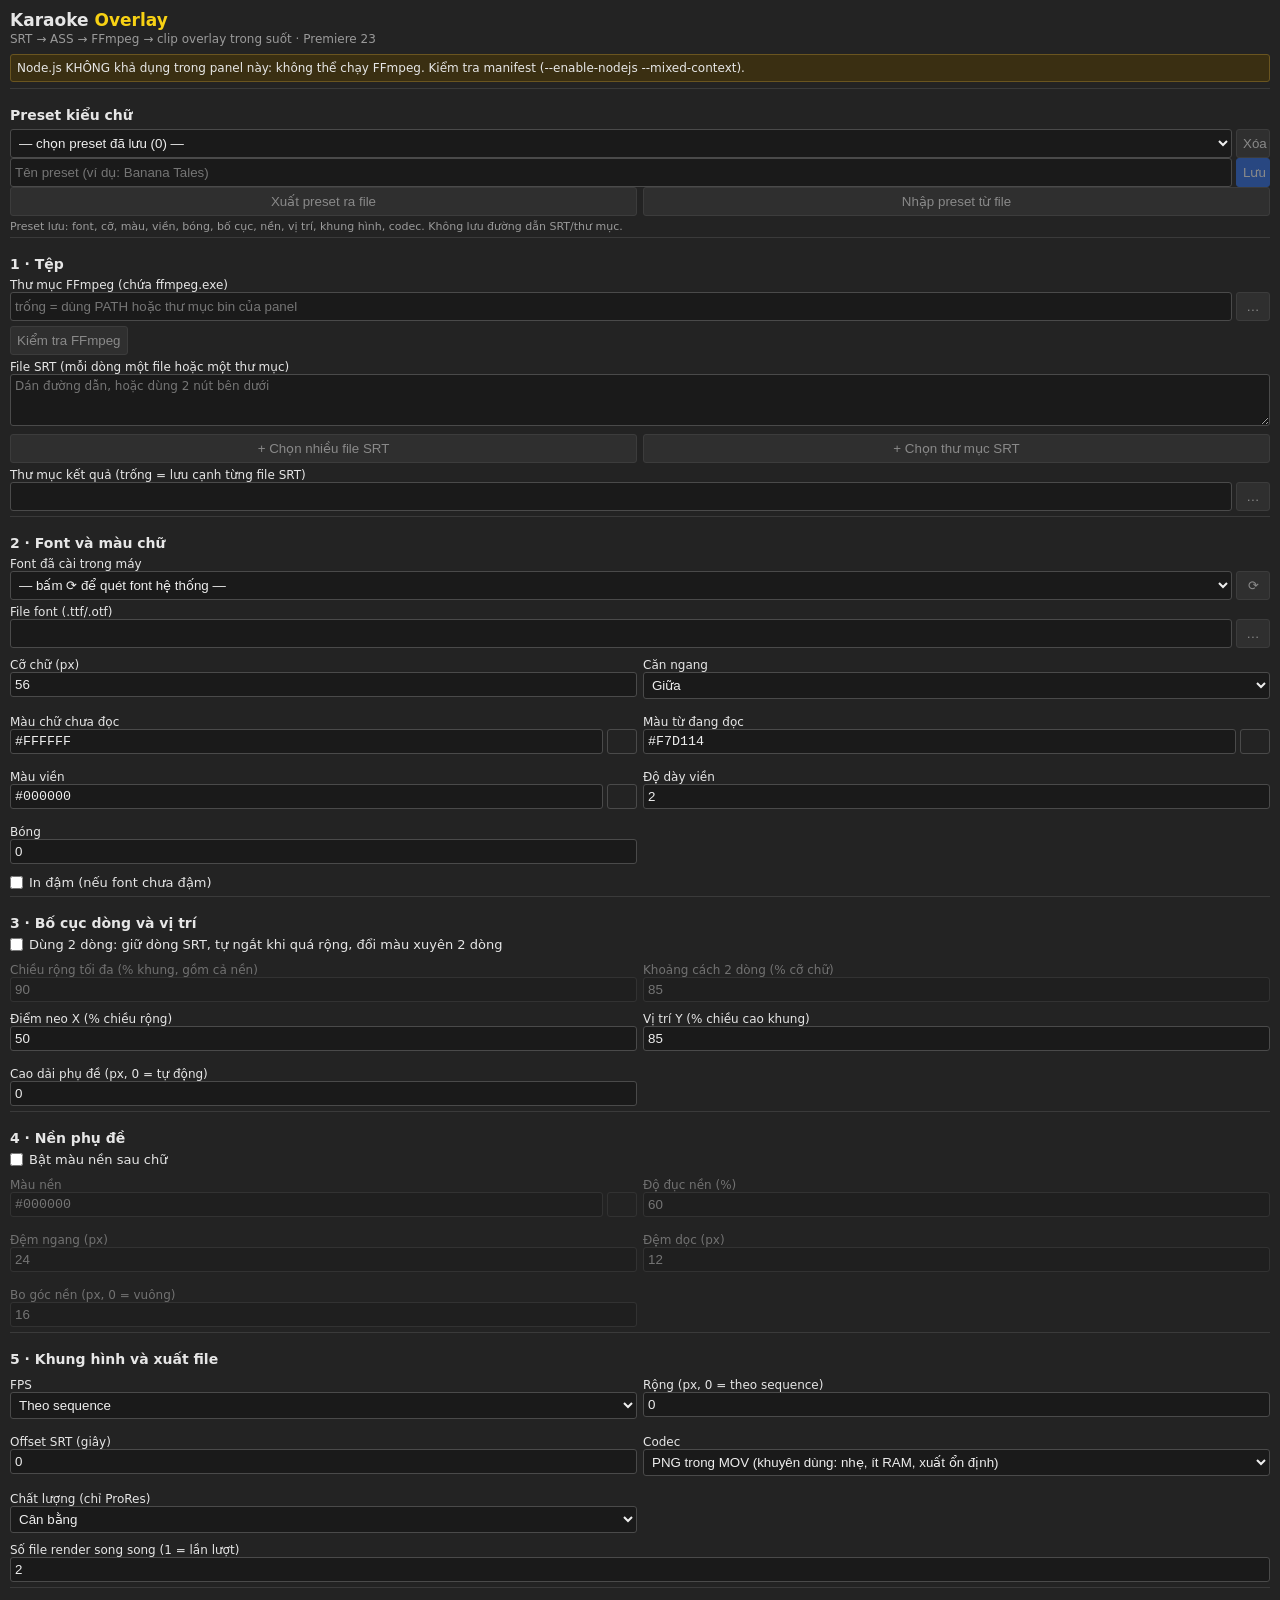
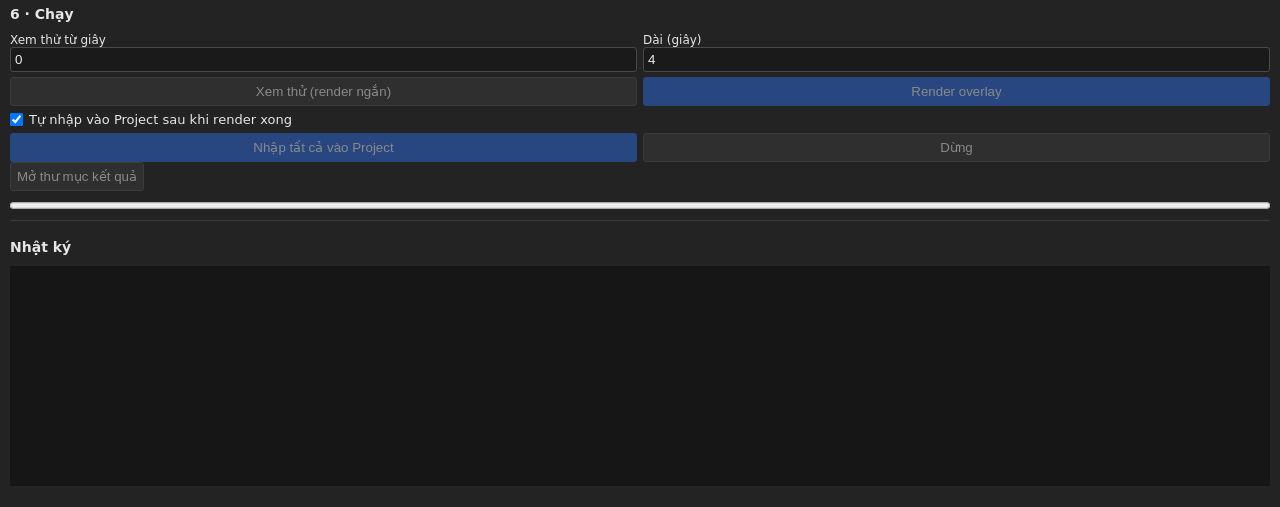
<file: extension/overlay.html>
<!doctype html>
<html lang="vi"><head><meta charset="UTF-8"><meta name="viewport" content="width=device-width,initial-scale=1"><title>Karaoke Overlay</title>
<link rel="stylesheet" href="css/overlay.css"></head>
<body>
<header><h1>Karaoke <em>Overlay</em></h1><p>SRT → ASS → FFmpeg → clip overlay trong suốt · Premiere 23</p></header>
<div id="env" class="notice"></div>

<section><h2>Preset kiểu chữ</h2>
<div class="row"><select id="presetSelect"><option value="">— chọn preset đã lưu —</option></select><button id="presetDelete" title="Xóa preset đang chọn">Xóa</button></div>
<div class="row"><input id="presetName" placeholder="Tên preset (ví dụ: Banana Tales)"><button id="presetSave" class="primary" title="Lưu kiểu chữ hiện tại">Lưu</button></div>
<div class="grid"><button id="presetExport">Xuất preset ra file</button><button id="presetImport">Nhập preset từ file</button></div>
<p class="hint">Preset lưu: font, cỡ, màu, viền, bóng, bố cục, nền, vị trí, khung hình, codec. Không lưu đường dẫn SRT/thư mục.</p>
</section>

<section><h2>1 · Tệp</h2>
<label>Thư mục FFmpeg (chứa ffmpeg.exe)<div class="row"><input id="ffmpegDir" placeholder="trống = dùng PATH hoặc thư mục bin của panel"><button data-pick="ffmpegDir" data-kind="dir">…</button></div></label>
<button id="checkFfmpeg">Kiểm tra FFmpeg</button>
<label>File SRT (mỗi dòng một file hoặc một thư mục)<textarea id="srtPath" rows="3" placeholder="Dán đường dẫn, hoặc dùng 2 nút bên dưới"></textarea></label>
<div class="grid"><button id="addSrtFiles">+ Chọn nhiều file SRT</button><button id="addSrtDir">+ Chọn thư mục SRT</button></div>
<label>Thư mục kết quả (trống = lưu cạnh từng file SRT)<div class="row"><input id="outputDir"><button data-pick="outputDir" data-kind="dir">…</button></div></label>
</section>

<section><h2>2 · Font và màu chữ</h2>
<label>Font đã cài trong máy<div class="row"><select id="systemFont"><option value="">— bấm ⟳ để quét font hệ thống —</option></select><button id="scanFonts" title="Quét font hệ thống">⟳</button></div></label>
<label>File font (.ttf/.otf)<div class="row"><input id="fontFile"><button data-pick="fontFile" data-kind="file">…</button></div></label>
<div class="grid">
<label>Cỡ chữ (px)<input id="fontSize" type="number" min="8" max="400"></label>
<label>Căn ngang<select id="align"><option value="center">Giữa</option><option value="left">Trái</option><option value="right">Phải</option></select></label>
<label>Màu chữ chưa đọc<div class="row"><input id="textColor" class="hex" maxlength="7" placeholder="#RRGGBB" spellcheck="false"><i class="sw" data-for="textColor"></i></div></label>
<label>Màu từ đang đọc<div class="row"><input id="highlightColor" class="hex" maxlength="7" placeholder="#RRGGBB" spellcheck="false"><i class="sw" data-for="highlightColor"></i></div></label>
<label>Màu viền<div class="row"><input id="outlineColor" class="hex" maxlength="7" placeholder="#RRGGBB" spellcheck="false"><i class="sw" data-for="outlineColor"></i></div></label>
<label>Độ dày viền<input id="outline" type="number" step="0.1" min="0" max="20"></label>
<label>Bóng<input id="shadow" type="number" step="0.1" min="0" max="20"></label>
</div>
<div class="check"><input id="bold" type="checkbox"><span>In đậm (nếu font chưa đậm)</span></div>
</section>

<section><h2>3 · Bố cục dòng và vị trí</h2>
<div class="check"><input id="twoRows" type="checkbox"><span>Dùng 2 dòng: giữ dòng SRT, tự ngắt khi quá rộng, đổi màu xuyên 2 dòng</span></div>
<fieldset id="rowFields" disabled class="dep"><div class="grid">
<label>Chiều rộng tối đa (% khung, gồm cả nền)<input id="maxWidthPercent" type="number" min="20" max="100" step="1"></label>
<label>Khoảng cách 2 dòng (% cỡ chữ)<input id="lineSpacing" type="number" min="40" max="200" step="1"></label>
</div></fieldset>
<div class="grid">
<label>Điểm neo X (% chiều rộng)<input id="anchorX" type="number" min="0" max="100" step="0.5"></label>
<label>Vị trí Y (% chiều cao khung)<input id="yPercent" type="number" min="0" max="100" step="0.5"></label>
<label>Cao dải phụ đề (px, 0 = tự động)<input id="canvasHeight" type="number" min="0" step="2"></label>
</div>
</section>

<section><h2>4 · Nền phụ đề</h2>
<div class="check"><input id="bgEnabled" type="checkbox"><span>Bật màu nền sau chữ</span></div>
<fieldset id="bgFields" disabled class="dep"><div class="grid">
<label>Màu nền<div class="row"><input id="bgColor" class="hex" maxlength="7" placeholder="#RRGGBB" spellcheck="false"><i class="sw" data-for="bgColor"></i></div></label>
<label>Độ đục nền (%)<input id="bgOpacity" type="number" min="0" max="100" step="5"></label>
<label>Đệm ngang (px)<input id="bgPadX" type="number" min="0" max="200" step="1"></label>
<label>Đệm dọc (px)<input id="bgPadY" type="number" min="0" max="120" step="1"></label>
<label>Bo góc nền (px, 0 = vuông)<input id="bgRadius" type="number" min="0" max="200" step="1"></label>
</div></fieldset>
</section>

<section><h2>5 · Khung hình và xuất file</h2><div class="grid">
<label>FPS<select id="fps"><option value="auto">Theo sequence</option><option>23.976</option><option>24</option><option>25</option><option>29.97</option><option>30</option><option>50</option><option>59.94</option><option>60</option></select></label>
<label>Rộng (px, 0 = theo sequence)<input id="width" type="number" min="0" step="2"></label>
<label>Offset SRT (giây)<input id="offset" type="number" step="0.001"></label>
<label>Codec<select id="codec"><option value="png">PNG trong MOV (khuyên dùng: nhẹ, ít RAM, xuất ổn định)</option><option value="prores4444">ProRes 4444 (ổn định nhưng nặng hơn ~2,5 lần)</option><option value="qtrle">Animation qtrle (nhỏ nhất — hay lỗi khi xuất)</option></select></label>
<label>Chất lượng (chỉ ProRes)<select id="quality"><option value="high">Cao (file nặng nhất)</option><option value="balanced">Cân bằng</option><option value="light">Nhẹ (file nhỏ nhất)</option></select></label>
</div>
<label>Số file render song song (1 = lần lượt)<input id="parallel" type="number" min="1" max="6" step="1"></label>
</section>

<section><h2>6 · Chạy</h2>
<div class="grid"><label>Xem thử từ giây<input id="previewStart" type="number" step="0.5" min="0"></label><label>Dài (giây)<input id="previewLength" type="number" step="0.5" min="1"></label></div>
<div class="grid"><button id="preview">Xem thử (render ngắn)</button><button id="render" class="primary">Render overlay</button></div>
<div class="check"><input id="autoImport" type="checkbox"><span>Tự nhập vào Project sau khi render xong</span></div>
<div class="grid"><button id="import" class="primary">Nhập tất cả vào Project</button><button id="stop">Dừng</button></div>
<button id="openFolder">Mở thư mục kết quả</button>
<progress id="progress" max="1" value="0"></progress>
</section>
<section><h2>Nhật ký</h2><pre id="log"></pre></section>
<script src="js/overlay/overlay-panel.js"></script>
</body></html>
</file>
<file: extension/css/overlay.css>
body{margin:0;padding:10px;font:13px system-ui,sans-serif;background:#232323;color:#e6e6e6}
h1{font-size:17px;margin:0}h1 em{color:#f7d114;font-style:normal}h2{font-size:14px;margin:14px 0 6px}
header p{color:#9a9a9a;font-size:12px;margin:2px 0 8px}section{border-top:1px solid #3a3a3a;padding-top:4px}
label{display:block;margin:5px 0;font-size:12px}input,select{width:100%;box-sizing:border-box;background:#1a1a1a;color:#eee;border:1px solid #4a4a4a;padding:4px;border-radius:3px}
input[type=color]{height:28px;padding:1px}.row{display:flex;gap:4px}.row button{width:34px}
.grid{display:grid;grid-template-columns:1fr 1fr;gap:6px}.check{display:flex;gap:6px;align-items:center}.check input{width:auto}
button{background:#3b3b3b;color:#eee;border:1px solid #555;padding:6px;border-radius:3px;cursor:pointer}button.primary{background:#2d6cdf;border-color:#2d6cdf}
button:disabled{opacity:.5;cursor:default}progress{width:100%;margin:8px 0}
.notice{background:#3a2f12;border:1px solid #6a5520;padding:6px;border-radius:3px;margin:6px 0;font-size:12px}.notice.ok{background:#173a22;border-color:#2b6a3d}
pre{background:#161616;padding:6px;height:220px;overflow:auto;white-space:pre-wrap;font-size:11px}

textarea{width:100%;box-sizing:border-box;background:#1a1a1a;color:#eee;border:1px solid #4a4a4a;padding:4px;border-radius:3px;font:inherit;resize:vertical}
.hex{font-family:monospace;text-transform:uppercase}.sw{flex:0 0 30px;border:1px solid #4a4a4a;border-radius:3px;background:#000}

input[type=checkbox]{width:auto;margin:0}.check{margin:6px 0}.check span{cursor:default;user-select:none}
fieldset.dep{border:0;margin:0;padding:0;min-width:0}fieldset.dep:disabled{opacity:.4}
.hint{color:#9a9a9a;font-size:11px;margin:4px 0}
.grid>*,.row>input,.row>select{min-width:0}.row>input,.row>select{flex:1}.row>button{flex:0 0 auto}body{overflow-x:hidden}
input,select,textarea{min-width:0;max-width:100%}*{box-sizing:border-box}
</file>
